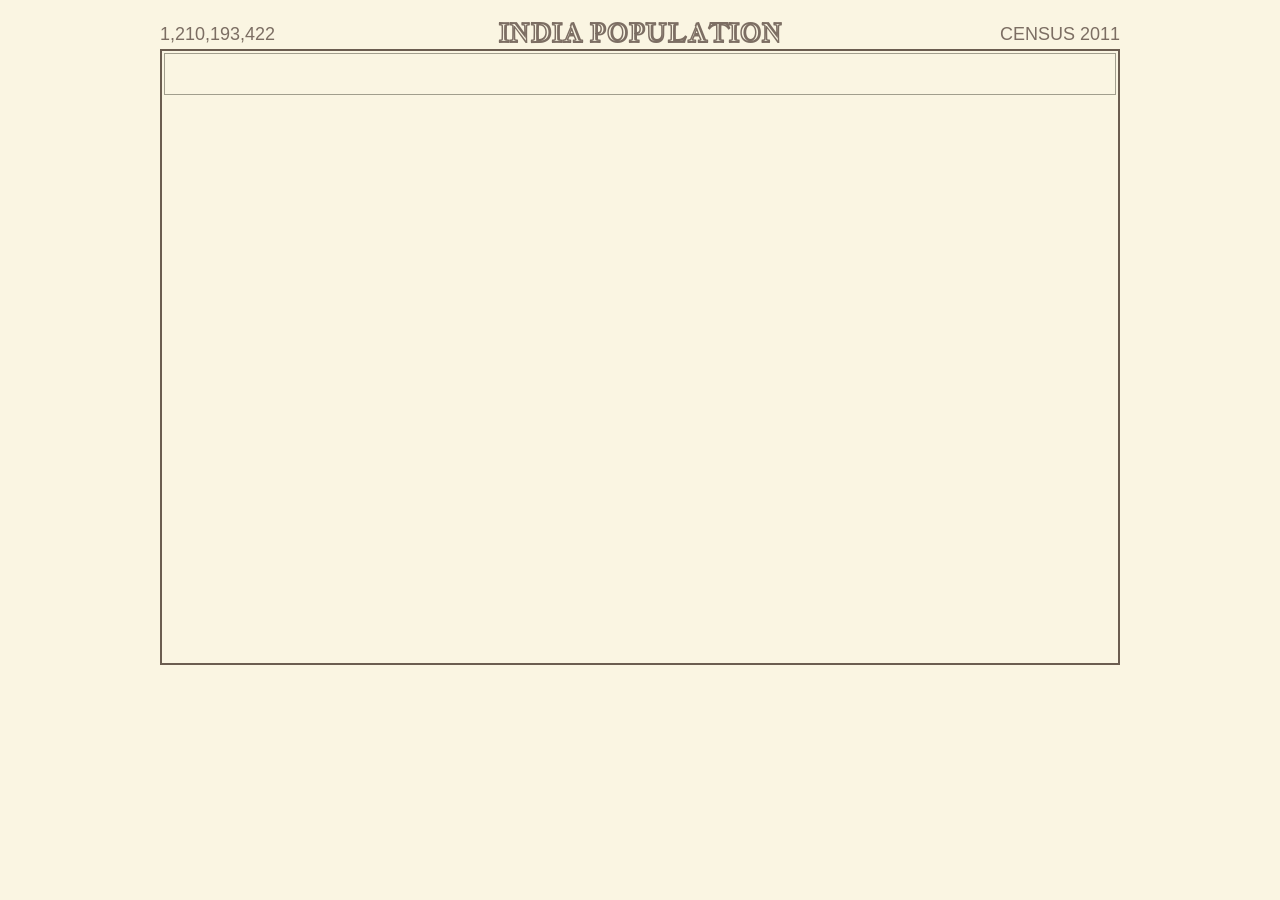
<file: cities.html>
<!DOCTYPE html>
<meta charset="utf-8">
<link href='http://fonts.googleapis.com/css?family=Jacques+Francois+Shadow' rel='stylesheet' type='text/css'>
<style>
body {
  background: #faf5e2;
  font-family: "Helvetica Neue", Helvetica, Arial, sans-serif;
  color: #444;
  font-size: 12px;
}

header {
  color: #7c6e63;
  text-transform: uppercase;
  width: 960px;
  margin: 0 auto;
  position: relative;
}

header h1 {
  font-family: 'Jacques Francois Shadow', cursive;
  font-size: 24px;
  text-align: center;
  margin-bottom: 0;
}

header h2 {
  font-family: "HelveticaNeue-ThinCond", "Helvetica Neue Thin Cond", "Helvetica Neue", Helvetica, Arial, sans-serif;
  font-weight: 300;
  font-size: 18px;
  position: absolute;
  top: -7px;
}

header h2.right {
  right: 0;
}

.subunit {
  fill: none;
  stroke: #597a99;
  stroke-width: .5;
}

.subunit.INX {

}

.subunit.INA {
}

.subunit.INN {
}

.subunit.INL {
}

.subunit.natural-earth {
  fill: none;
}

.graticule {
  fill: none;
  stroke: #80B7D5;
  stroke-width: .5px;
}

.frame1 {
  width: 952px;
  height: 608px;
  margin: 0 auto;
  border: 2px solid #6b5d50;
  padding: 2px;
}

.frame2 {
  border: 1px solid #a19e8d;
  padding: 20px;
}

.map {
  background: #a3bfd5;
}

.place {
  fill: rgba(255,255,255,0.01);
  stroke: #584f46;
}

#states {
  fill: rgba(255,255,255,0.01);
  stroke: #7D947C;
  stroke-width: .5px;
}

.state.hover {
  fill: rgba(255,255,255,0.50);
}

text {
  font-family: "Helvetica Neue", Helvetica, Arial, sans-serif;
  font-size: 10px;
  pointer-events: none;
}

.line {
  fill: none;
  stroke: #ddd;
}

.tooltip {
  position: absolute;
  background: rgba(200,200,200,0.75);
  border: 1px solid #ddd;
  padding: 5px 12px;
  border-radius: 5px;
  box-shadow: 2px 2px 2px rgba(120,120,120,0.55);
  text-shadow: 0 1px 0 #eee;
}

  .state-title {
    font-weight: bold;
    color: #333;
    margin-bottom: 5px;
  }

  .state-population {
    font-size: 18px;
  }
</style>

<body>
  <header>
    <h1>India Population</h1>
    <h2 class="left">1,210,193,422</h1>
    <h2 class="right">Census 2011</h2>
  </header>

  <div class="frame1">
    <div class="frame2">
      <div class="map"></div>
    </div>
  </div>
  <script src="http://d3js.org/d3.v3.js"></script>
<script src="http://d3js.org/d3.geo.tile.v0.min.js"></script>
<script src="http://d3js.org/topojson.v0.min.js"></script>
<script>

var width = 910,
    height = 563;

var projection = d3.geo.mercator()
  .center([83, 23.5])
  .scale(890);

var path = d3.geo.path()
  .projection(projection)
  .pointRadius(2);

var tile = d3.geo.tile()
    .scale(projection.scale() * 2 * Math.PI)
    .translate(projection([0, 0]))
    .zoomDelta((window.devicePixelRatio || 1) - .5);

var svg = d3.select(".map")
  .append("svg")
    .attr("width", width)
    .attr("height", height);

var tooltip = d3.select("body")
  .append("div")
    .attr("class", "tooltip")
    .style("opacity", 0);

tooltip.append("div")
    .attr("class", "state-title");
tooltip.append("div")
    .attr("class", "state-population");

var defs = svg.append("defs");

var ne = svg.append("g")
  .attr("id", "natural-earth");

var india = svg.append("g")
  .attr("id", "india");

var indiaPlaces = svg.append("g")
  .attr("id", "places");

var states = svg.append("g")
  .attr("id", "states");

var pop;

var format1000 = d3.format(',');

d3.json("./d/in-map-major-cities.json", function(error, data) {
  drawNaturalEarth();
  drawIndia(data);
  drawIndiaPlaces(data);
  drawStates(function() {
  });
});

function drawIndia(data) {
  var subunits = topojson.object(data, data.objects.subunits);

  india.selectAll("path.subpath")
      .data(subunits.geometries)
    .enter().append("path")
      .attr('class', function(d) { return 'subunit ' + d.id; })
      .attr('id', function(d) { return d.id; })
      .attr("d", path);
}

function drawIndiaPlaces(data) {
  indiaPlaces.selectAll("path.place")
      .data(topojson.object(data, data.objects.places).geometries)
    .enter().append("path")
      .attr("d", path)
      .attr("class", "place")
      .on("mouseenter", function(d) {
          tooltip.transition()
            .duration(100)
            .style("opacity", 1);

          tooltip.select('.state-title')
            .text(d.properties.name);
          tooltip.select('.state-population')
              .text('');
        })
        .on("mousemove", function(d) {
          tooltip.style("left", (d3.event.pageX+5) + "px")
            .style("top", (d3.event.pageY+5) + "px");
        })
        .on("mouseleave", function(d) {
          tooltip.transition()
            .duration(100)
            .style("opacity", 0);
        });
}

// Code from D3 United States Example at http://bl.ocks.org/4150951
function drawNaturalEarth() {
  var tiles = tile();

  india.selectAll('.subunit')
    .classed('natural-earth', true);

  var clips = defs.append("clipPath")
      .attr("id", "clip");
  clips.append("use")
      .attr("xlink:href", "#INX");
  clips.append("use")
      .attr("xlink:href", "#INA");
  clips.append("use")
      .attr("xlink:href", "#INN");
  clips.append("use")
      .attr("xlink:href", "#INL");

  ne.attr("clip-path", "url(#clip)")
      .selectAll("image")
        .data(tiles)
      .enter().append("image")
        //.attr("xlink:href", function(d) { return "./1.png"; })
        .attr("width", Math.round(tiles.scale))
        .attr("height", Math.round(tiles.scale))
        .attr("x", function(d) { return Math.round((d[0] + tiles.translate[0]) * tiles.scale); })
        .attr("y", function(d) { return Math.round((d[1] + tiles.translate[1]) * tiles.scale); });
}

function drawStates(callback) {
  d3.json("./d/in-states-topo.json", function(data) {
    states.selectAll("path")
        .data(topojson.object(data, data.objects.states).geometries)
      .enter().append("path")
        .attr('class', "state")
        .attr("title", function(d) { return d.properties.name; })
        .attr("d", path)
        .on("mouseenter", function(d) {
          d3.select(this).classed('hover', true);
          tooltip.transition()
            .duration(100)
            .style("opacity", 1);

          if (pop[d.id]) {
            tooltip.select('.state-title')
              .text(d.properties.name);
            tooltip.select('.state-population')
              .text(format1000(pop[d.id]));
          }
        })
        .on("mousemove", function(d) {
          tooltip.style("left", (d3.event.pageX+5) + "px")
            .style("top", (d3.event.pageY+5) + "px");
        })
        .on("mouseleave", function(d) {
          d3.select(this).classed('hover', false);
          tooltip.transition()
            .duration(100)
            .style("opacity", 0);
        });

    drawPopulation(callback);
  });
}

function drawPopulation(callback) {
  d3.json("./d/in-population.json", function(population) {
    pop = population.states;
      callback();
  });
}

  d3.select(self.frameElement.parentElement).style('background', '#faf5e2');
  d3.select(self.frameElement)
    .style("height", "664px")
    .style("border", "none");

  </script>
</body>
</file>
